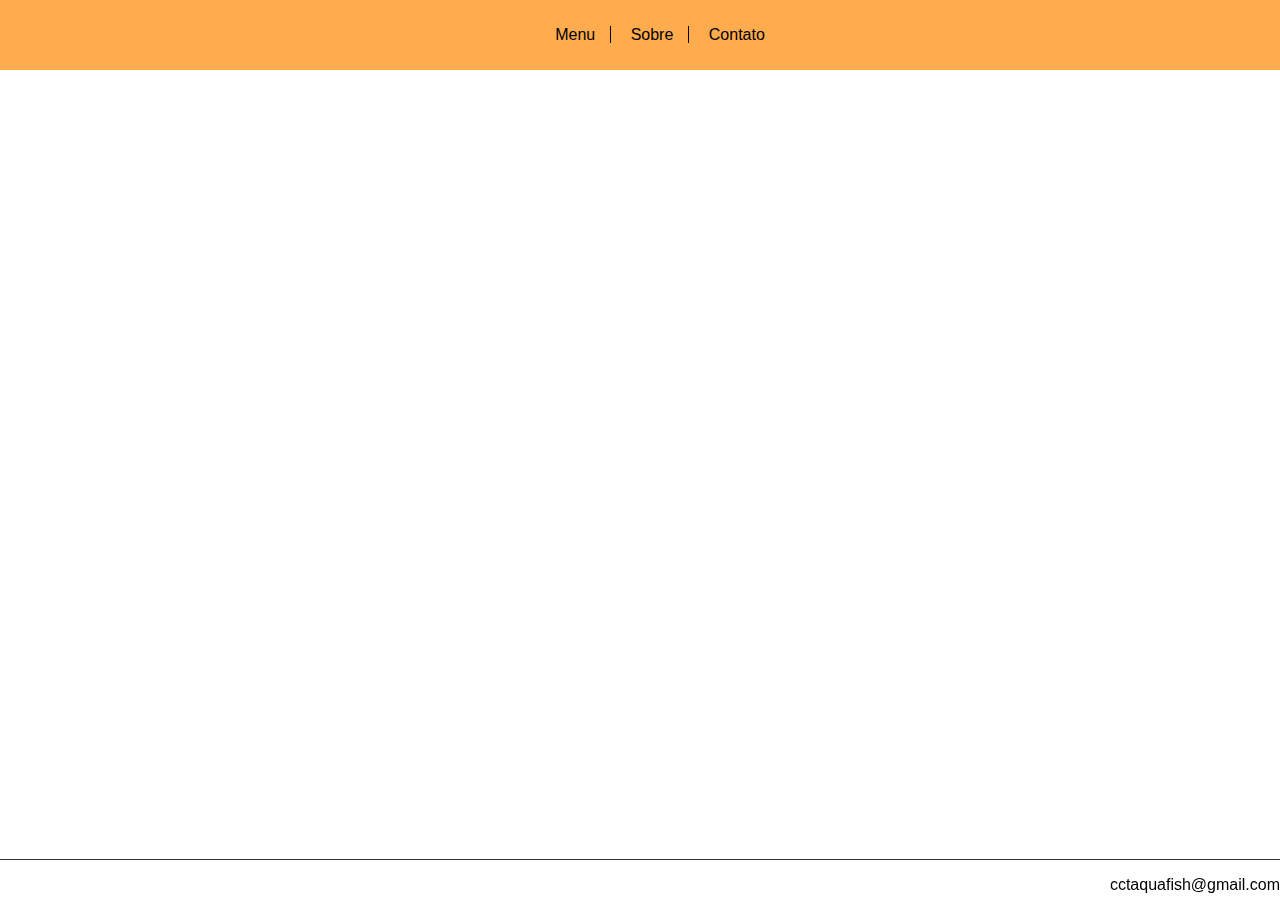
<file: PWMA_ENTREGAS/PWMA-Semana#04/inicio.html>
<html>
<head>
    <style>

        body {
            font-family: Arial, sans-serif;
            margin: 0;
            padding: 0;
        }
        header {
            background-color: #ffac4e;
            margin: 0;
            text-align: center;
            padding: 10px;
        }
        header a {
            text-decoration: none;
            color: black;
            padding: 0 15px; 
        }

       
        header a:not(:last-child) {
            border-right: 1px solid black;
        }
	
	div.body-content{
  margin-bottom: 40px;
}
	
footer.rodape{
  border-top: 1px solid #333;
  bottom: 0;
  left: 0;
  height: 40px;
  position: fixed;
  width: 100%;
}


    </style>
</head>

<body>
    <header>
        <div class="Header">
            <nav>
                <ul>
                    <a href="aquafish.html">Menu</a>
                    <a href="Sobre.html">Sobre</a>
                    <a href="Contato.html">Contato</a>
                </ul>
            </nav>
        </div>
    </header>

	<div class="body">
	
	</div>

<footer class="rodape">
    <p align="right"> cctaquafish@gmail.com</p>
</footer>

</body>
</html>
</file>
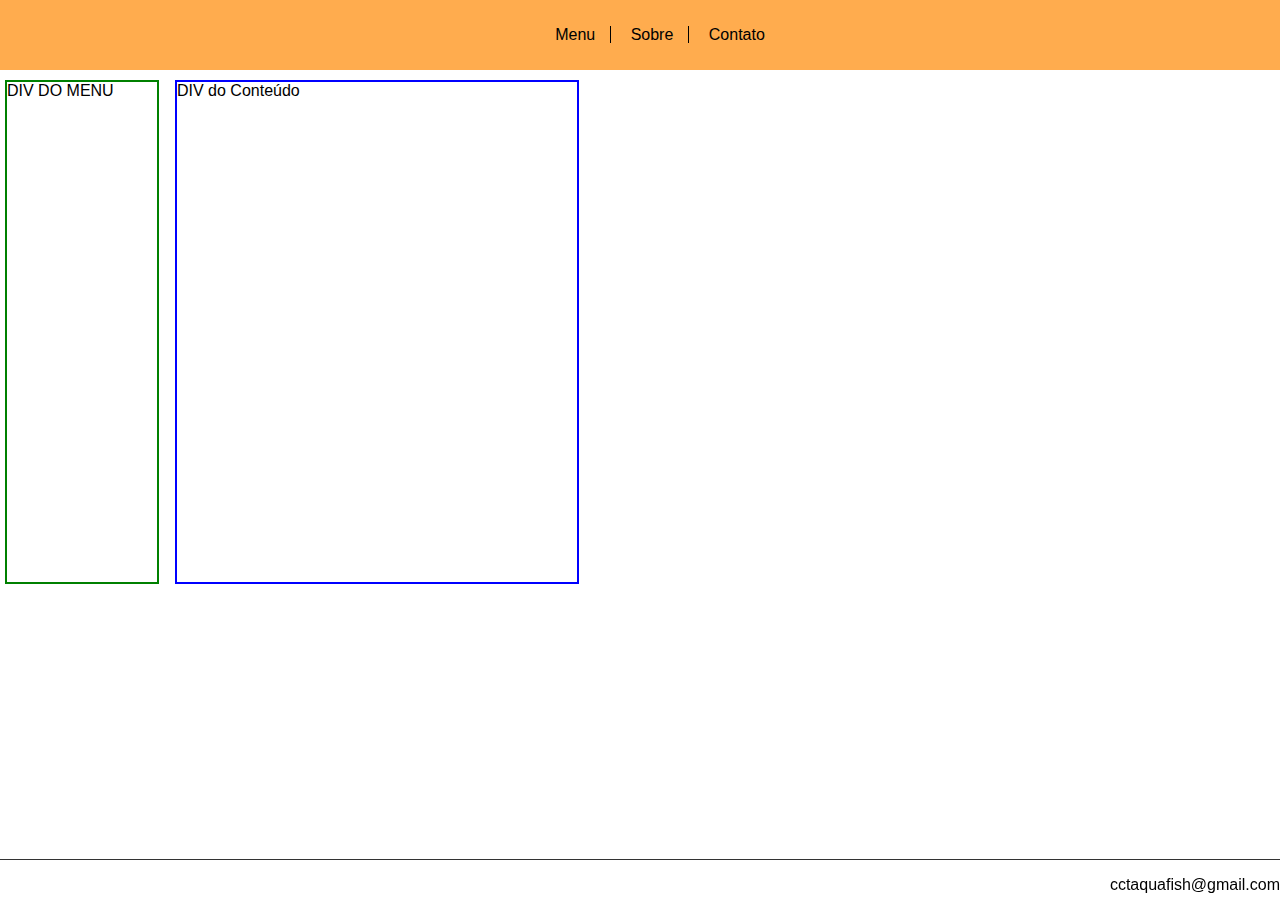
<file: PWMA_ENTREGAS/PWMA-Semana#05/inicio.html>
<html>
<head>
    <style>

        body {
            font-family: Arial, sans-serif;
            margin: 0;
            padding: 0;
        }
        header {
            background-color: #ffac4e;
            margin: 0;
            text-align: center;
            padding: 10px;
        }
        header a {
            text-decoration: none;
            color: black;
            padding: 0 15px; 
        }

       
        header a:not(:last-child) {
            border-right: 1px solid black;
        }
	
	div.body-content{
  margin-bottom: 40px;
}
	
footer.rodape{
border-top: 1px solid #333;
  bottom: 0;
  left: 0;
  height: 40px;
  position: fixed;
  width: 100%;
}

div#page {
  border:1px solid purple;
  width:755px;
  margin:0 auto;
  padding:5px;
  text-align:left;
  position:relative
}
div#header {
  border:2px solid red;
  width:750px;
  height:30px;
}
div#menu {
  border:2px solid green;
  width:150px;
  float:left;
  margin:10px 0 10px 5px;
  height:500px;
}
div#page {
  border:1px solid purple;
  width:755px;
  margin:0 auto;
  padding:5px;
  text-align:left;
  position:relative
}
div#header {
  border:2px solid red;
  width:750px;
  height:30px;
}
div#menu {
  border:2px solid green;
  width:150px;
  float:left;
  margin:10px 0 10px 5px;
  height:500px;
}
div#page {
  border:1px solid purple;
  width:755px;
  margin:0 auto;
  padding:5px;
  text-align:left;
  position:relative
}
div#header {
  border:2px solid red;
  width:750px;
  height:30px;
}
div#menu {
  border:2px solid green;
  width:150px;
  float:left;
  margin:10px 0 10px 5px;
  height:500px;
}
div#content {
  border:2px solid blue;
  width:400px;
  margin:10px 0 10px 175px;
  min-height:500px;
  _height:500px
}

    </style>
</head>

<body>
    <header>
        <div class="Header">
            <nav>
                <ul>
                    <a href="aquafish.html">Menu</a>
                    <a href="Sobre.html">Sobre</a>
                    <a href="Contato.html">Contato</a>
                </ul>
            </nav>
        </div>
    </header>

	<div id="menu"> DIV DO MENU </div>
	

	<div id="content"> DIV do Conteúdo </div>
<footer class="rodape">
    <p align="right"> cctaquafish@gmail.com</p>
</footer>

</body>
</html>
</file>
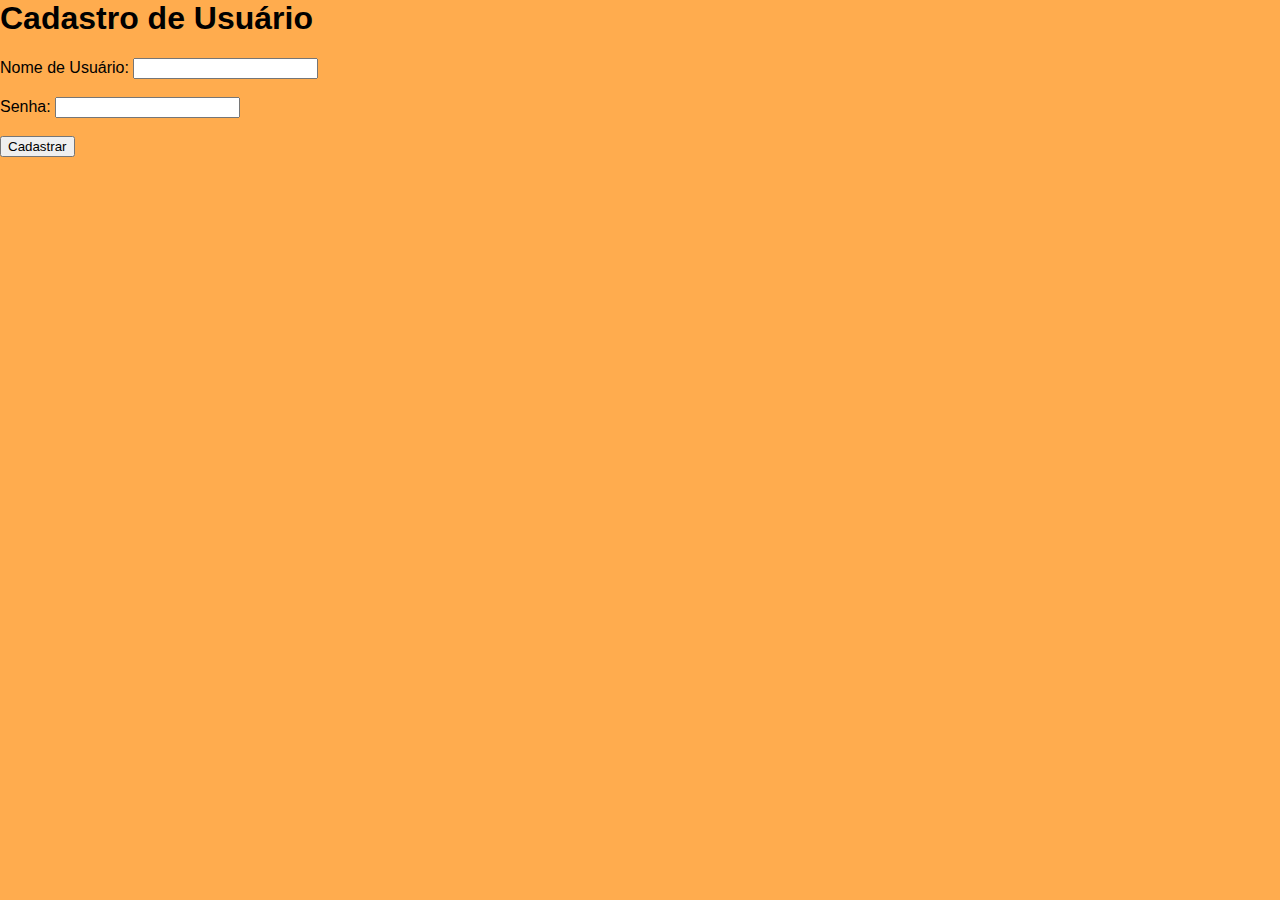
<file: PWMA_ENTREGAS/PWMA-Semana#06/cadastro.html>
<html>
    
<head>
    <title>Exemplo de Alerta de Boas-Vindas</title>
    <style>
        body {
            font-family: Arial, sans-serif;
            margin: 0;
            padding: 0;
            background-color: #ffac4e;
        }
        </style>
</head>
<body>

<script>
    window.onload = function() {
        alert("Bem-vindo ao nosso site! Clique em Ok e faça já o seu cadastro.");
    }
</script>

</body>

<head>
    <title>Cadastro de Usuário</title>
</head>
<body>

<h1>Cadastro de Usuário</h1>

<form id="cadastro-form">
    <label for="nomeUsuario">Nome de Usuário:</label>
    <input type="text" id="nomeUsuario" name="nomeUsuario" required><br><br>

    <label for="senha">Senha:</label>
    <input type="password" id="senha" name="senha" required><br><br>

    <button type="button" id="enviarCadastro">Cadastrar</button>
</form>

<div id="mensagem"></div>

<script>
    document.getElementById("enviarCadastro").addEventListener("click", function() {
        var nomeUsuario = document.getElementById("nomeUsuario").value;
        var senha = document.getElementById("senha").value;
        var mensagemErro = "";

        if (nomeUsuario === "" || senha === "") {
            mensagemErro = "Por favor, preencha todos os campos.";
        } else {
            
            alert("Cadastro realizado com sucesso, Bem vindo! " + nomeUsuario);
            window.location.href = "inicio.html";
        }

        
    });
</script>

</body>
</html>
</file>
